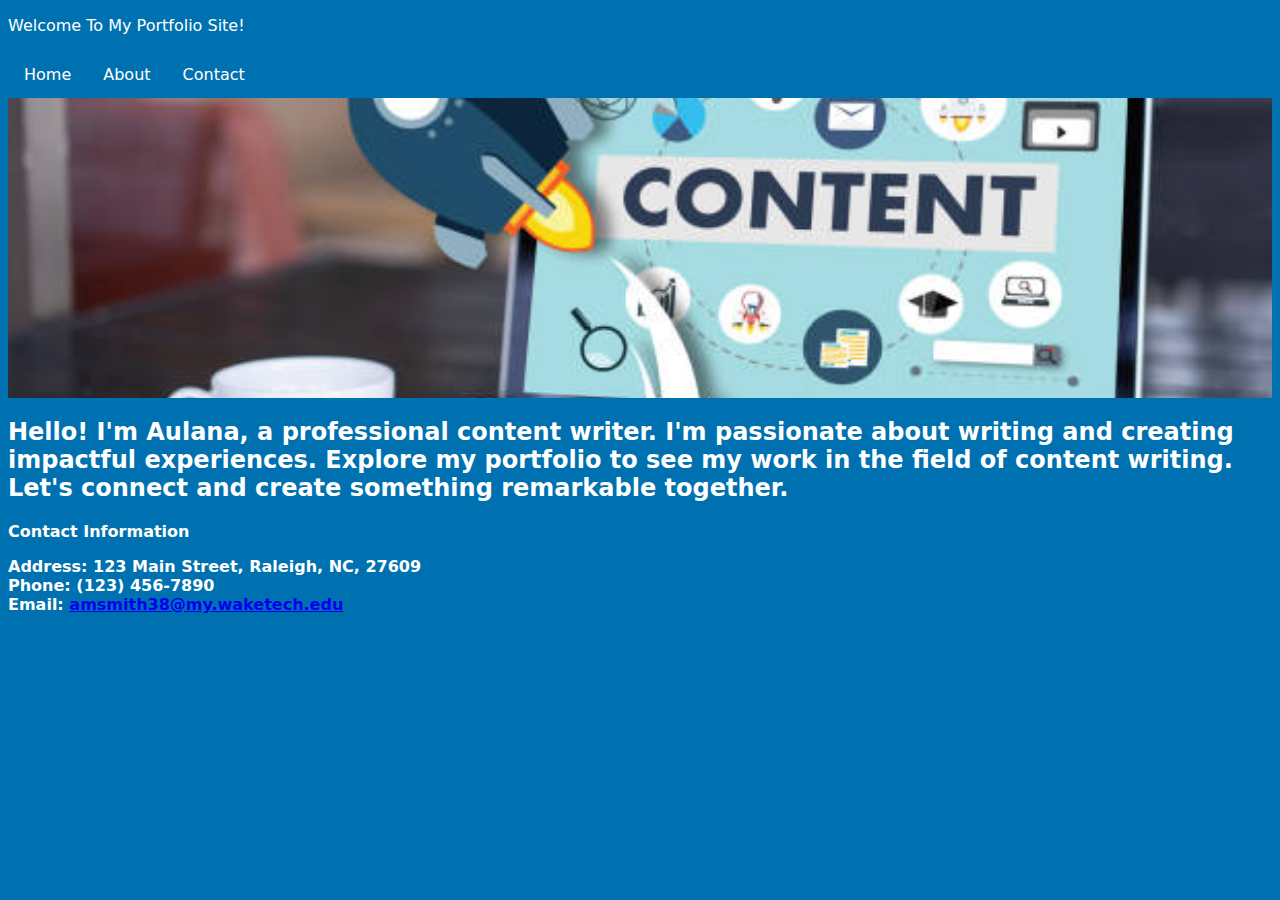
<file: index.html>
<!DOCTYPE html>
<html lang="en">
<head>
<meta charset="utf-8">
<title>Home</title>
<meta name="keywords" content="content creator, writing services, copywriting, blogging, startup content, web contents, freelance blog, content strategy, startup copywriter, home, welcome, Aulana">
<meta name="description" content="Unlock the power of captivating content for your startup. Discover a skilled content creator specializing in engaging storytelling, persuasive copywriting, and SEO-driven strategies. Elevate your brand with compelling blog posts, website content, and social media campaigns. Connect with Aulana to transform your startup's story into an unforgettable journey of success.">
<style>
body, td, th {
    font-family: "Lucida Grande", "Lucida Sans Unicode", "Lucida Sans", "DejaVu Sans", Verdana, sans-serif;
    color: #FFFFFF;
}
body {
    background-color: #0071B0;
    background-image: url();
    font-family: "Lucida Grande", "Lucida Sans Unicode", "Lucida Sans", "DejaVu Sans", Verdana, sans-serif;
    color: #FFFFFF;
    background-repeat: repeat;
}
#contact-info {
    font-family: "Lucida Grande", "Lucida Sans Unicode", "Lucida Sans", "DejaVu Sans", Verdana, sans-serif;
}
#contact-info h2 {
    font-family: "Lucida Grande", "Lucida Sans Unicode", "Lucida Sans", "DejaVu Sans", Verdana, sans-serif;
}
</style>
<link href="menu.css" rel="stylesheet" type="text/css">
<link href="contactinfo.css" rel="stylesheet" type="text/css">
<link href="gallery-container.css" rel="stylesheet" type="text/css">
</head>

<body>
<header class="header">
  <p>Welcome To My Portfolio Site! </p>
  
  <div>
    <ul id="menu">
      <li><a href="index.html">Home</a></li>
      <li><a href="about.html">About</a></li>
      <li><a href="contact.html">Contact</a></li>
    </ul>
  </div>
</header>

<footer class="footer">
  <div id="gallery-container">
    <img src="assets/image2.jpg" alt="Image 2">
  </div>
  
  <h2>Hello! I'm Aulana, a professional content writer. I'm passionate about writing and creating impactful experiences. Explore my portfolio to see my work in the field of content writing. Let's connect and create something remarkable together.</h2>
  
  <p><strong>Contact Information</strong></p>
  <p><strong>Address: 123 Main Street, Raleigh, NC, 27609<br>
  Phone: (123) 456-7890<br>
  Email: <a href="mailto:amsmith38@my.waketech.edu">amsmith38@my.waketech.edu</a></strong></p>
</footer>

</body>
</html>
</file>
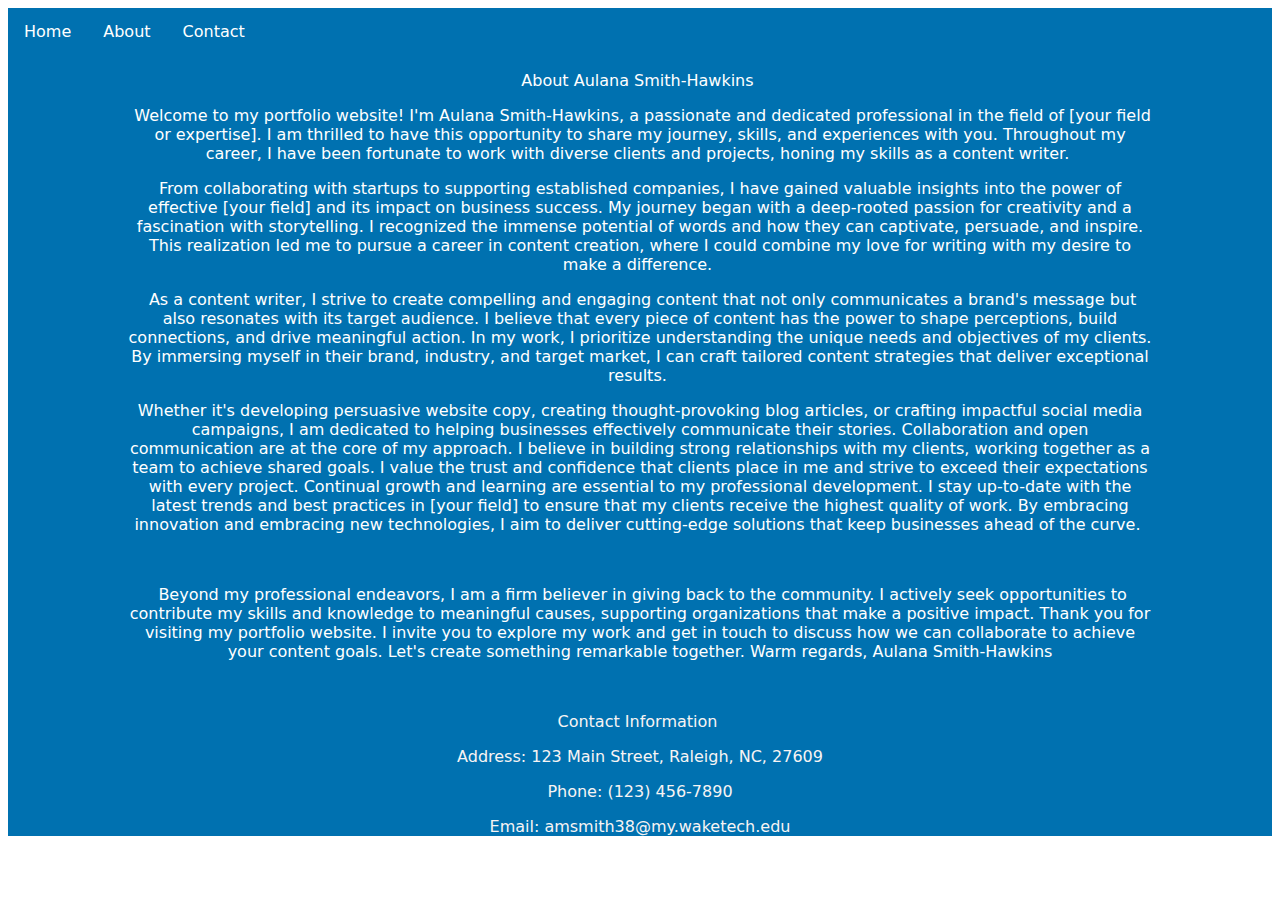
<file: about.html>
<!doctype html>
<html>
<head>
<meta charset="utf-8">
<title>about</title>
<link href="styles.css" rel="stylesheet" type="text/css">
<link href="menu.css" rel="stylesheet" type="text/css">
<link href="contactinfo.css" rel="stylesheet" type="text/css">
</head>

<body style="color: #0070B0;">
<header><div>
    <ul id="menu">
      <li><a href="index.html">Home</a></li>
      <li><a href="about.html">About</a></li>
      <li><a href="contact.html">Contact</a></li>
    </ul>
  </div>
  <p> About Aulana Smith-Hawkins&nbsp;</p>
  <blockquote>
    <blockquote>
      <blockquote>
        <p>&nbsp;Welcome to my portfolio website! I'm Aulana Smith-Hawkins, a passionate and dedicated professional in the field of [your field or expertise]. I am thrilled to have this opportunity to share my journey, skills, and experiences with you.
          
          Throughout my career, I have been fortunate to work with diverse clients and projects, honing my skills as a content writer.&nbsp;</p>
        <p>From collaborating with startups to supporting established companies, I have gained valuable insights into the power of effective [your field] and its impact on business success.
          
          My journey began with a deep-rooted passion for creativity and a fascination with storytelling. I recognized the immense potential of words and how they can captivate, persuade, and inspire. This realization led me to pursue a career in content creation, where I could combine my love for writing with my desire to make a difference.&nbsp;</p>
        <p>&nbsp;As a content writer, I strive to create compelling and engaging content that not only communicates a brand's message but also resonates with its target audience. I believe that every piece of content has the power to shape perceptions, build connections, and drive meaningful action.
          
          In my work, I prioritize understanding the unique needs and objectives of my clients. By immersing myself in their brand, industry, and target market, I can craft tailored content strategies that deliver exceptional results.&nbsp;</p>
        <p>Whether it's developing persuasive website copy, creating thought-provoking blog articles, or crafting impactful social media campaigns, I am dedicated to helping businesses effectively communicate their stories.
          
          Collaboration and open communication are at the core of my approach. I believe in building strong relationships with my clients, working together as a team to achieve shared goals. I value the trust and confidence that clients place in me and strive to exceed their expectations with every project.
          
          Continual growth and learning are essential to my professional development. I stay up-to-date with the latest trends and best practices in [your field] to ensure that my clients receive the highest quality of work. By embracing innovation and embracing new technologies, I aim to deliver cutting-edge solutions that keep businesses ahead of the curve.&nbsp;</p>
        <p>&nbsp;</p>
        <p>&nbsp;Beyond my professional endeavors, I am a firm believer in giving back to the community. I actively seek opportunities to contribute my skills and knowledge to meaningful causes, supporting organizations that make a positive impact.
          
          Thank you for visiting my portfolio website. I invite you to explore my work and get in touch to discuss how we can collaborate to achieve your content goals. Let's create something remarkable together.
          
          Warm regards,
          Aulana Smith-Hawkins </p>
      </blockquote>
<footer class="contactinfo">
  <p>&nbsp;</p>
  <p>Contact Information&nbsp;</p>
<p>&nbsp;Address: 123 Main Street, Raleigh, NC, 27609&nbsp;</p>
  <p>&nbsp;Phone: (123) 456-7890&nbsp;</p>
  <p>Email: amsmith38@my.waketech.edu</p>
</footer>
</html>
</file>
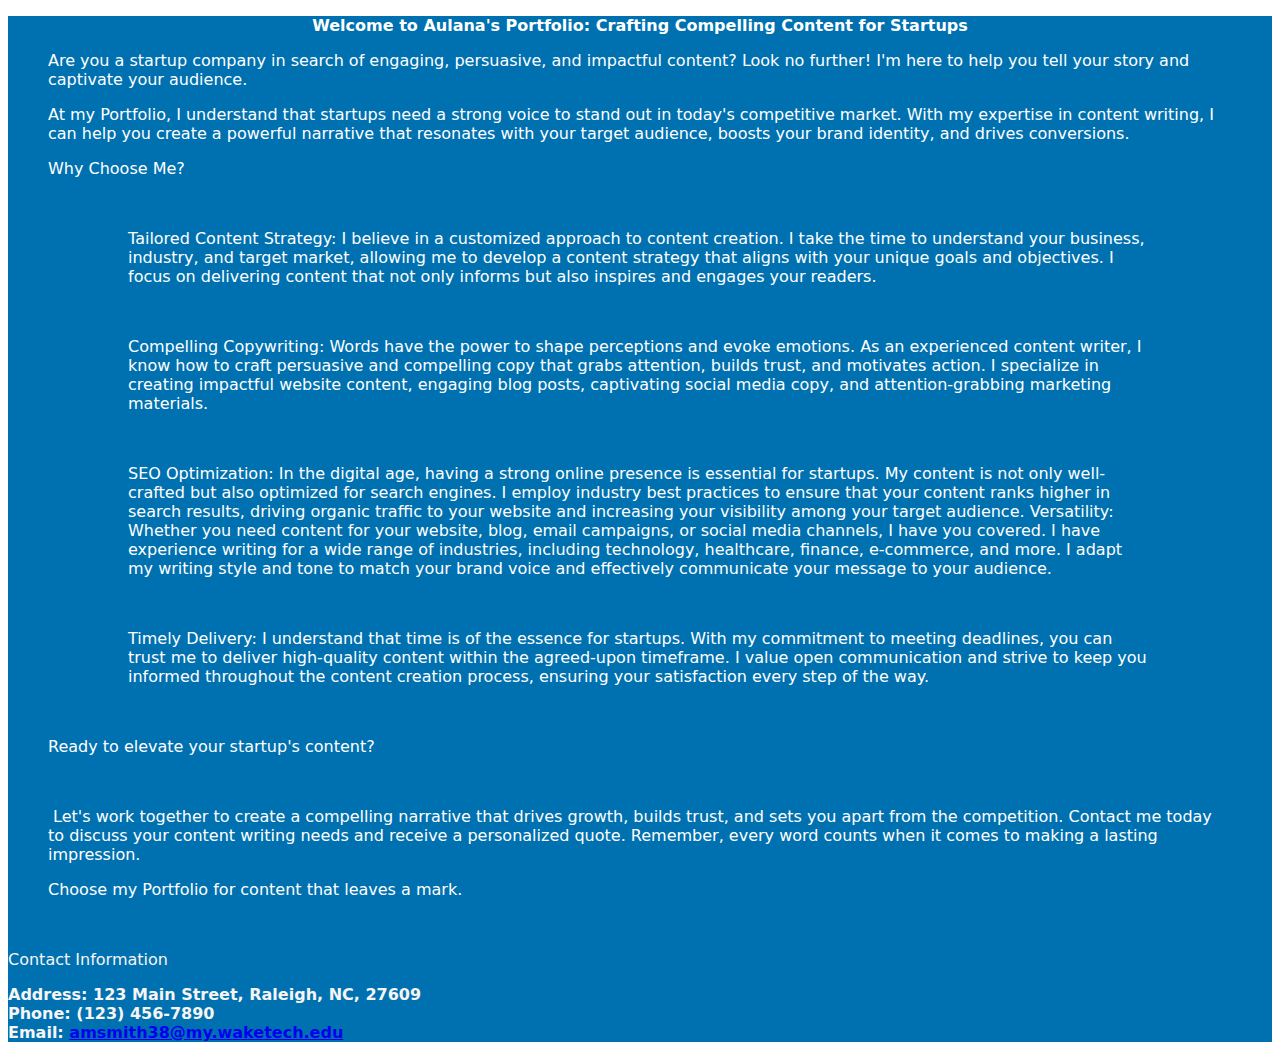
<file: Landing Page.html>
<!doctype html>
<html>
<head>
<meta charset="utf-8">
<title>Landing Page</title>
<link href="landing page.css" rel="stylesheet" type="text/css">
<link href="contactinfo.css" rel="stylesheet" type="text/css">
</head>

<body>
<header>
  <p style="text-align: center; font-size: 16px; font-weight: bold;">Welcome to Aulana's Portfolio: Crafting Compelling Content for Startups</p>
<blockquote>
    <p>Are you a startup company in search of engaging, persuasive, and impactful content? Look no further! I'm here to help you tell your story and captivate your audience.&nbsp;</p>
    <p>At my Portfolio, I understand that startups need a strong voice to stand out in today's competitive market. With my expertise in content writing, I can help you create a powerful narrative that resonates with your target audience, boosts your brand identity, and drives conversions.&nbsp;</p>
    <p>Why Choose Me?&nbsp;</p>
    <blockquote>
      <blockquote>
        <p>&nbsp;</p>
        <p>Tailored Content Strategy: I believe in a customized approach to content creation. I take the time to understand your business, industry, and target market, allowing me to develop a content strategy that aligns with your unique goals and objectives. I focus on delivering content that not only informs but also inspires and engages your readers.&nbsp;</p>
<p>&nbsp;</p>
        <p>Compelling Copywriting: Words have the power to shape perceptions and evoke emotions. As an experienced content writer, I know how to craft persuasive and compelling copy that grabs attention, builds trust, and motivates action. I specialize in creating impactful website content, engaging blog posts, captivating social media copy, and attention-grabbing marketing materials.&nbsp;</p>
<p>&nbsp;</p>
        <p>SEO Optimization: In the digital age, having a strong online presence is essential for startups. My content is not only well-crafted but also optimized for search engines. I employ industry best practices to ensure that your content ranks higher in search results, driving organic traffic to your website and increasing your visibility among your target audience. Versatility: Whether you need content for your website, blog, email campaigns, or social media channels, I have you covered. I have experience writing for a wide range of industries, including technology, healthcare, finance, e-commerce, and more. I adapt my writing style and tone to match your brand voice and effectively communicate your message to your audience.&nbsp;</p>
<p>&nbsp;</p>
        <p>Timely Delivery: I understand that time is of the essence for startups. With my commitment to meeting deadlines, you can trust me to deliver high-quality content within the agreed-upon timeframe. I value open communication and strive to keep you informed throughout the content creation process, ensuring your satisfaction every step of the way.</p>
      </blockquote>
    </blockquote>
    <p>&nbsp;</p>
    <p>Ready to elevate your startup's content?</p>
    <p>&nbsp;</p>
    <p>&nbsp;Let's work together to create a compelling narrative that drives growth, builds trust, and sets you apart from the competition. Contact me today to discuss your content writing needs and receive a personalized quote. Remember, every word counts when it comes to making a lasting impression.&nbsp;</p>
    <p>Choose my Portfolio for content that leaves a mark.&nbsp;</p>
    <p>&nbsp;</p>
</blockquote>
	<span class="contactinfo" style="text-align: center">Contact Information
	</h2>
    </span>
	<p><strong class="contactinfo"> Address: 123 Main Street, Raleigh, NC, 27609 <br>
	  Phone: (123) 456-7890<br>
	  Email: <a href="mailto:amsmith38@my.waketech.edu">amsmith38@my.waketech.edu</a></strong><strong></strong> </p>
  </div>
</header>
</body>
</html>
</file>
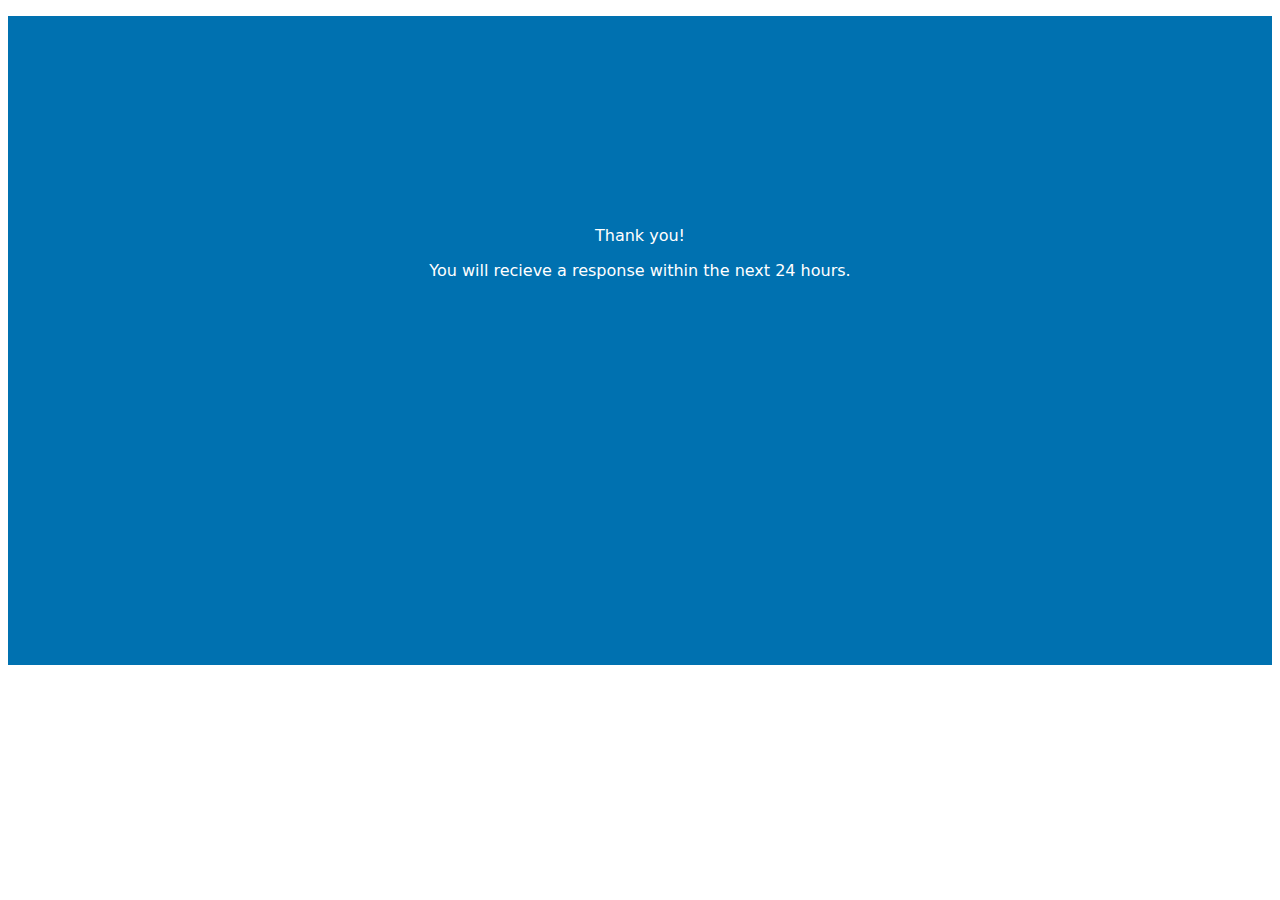
<file: thank_you.html>
<!doctype html>
<html>
<head>
<meta charset="utf-8">
<title>thank_you</title>
<link href="styles.css" rel="stylesheet" type="text/css">
</head>

<body>
<header>
  <p>&nbsp;</p>
  <p>&nbsp;</p>
  <p>&nbsp;</p>
  <p>&nbsp;</p>
  <p>&nbsp;</p>
  <p>&nbsp;</p>
  <p> Thank you!</p>
<p>You will recieve a response within the next 24 hours.</p>
  <p>&nbsp;</p>
  <p>&nbsp;</p>
  <p>&nbsp;</p>
  <p>&nbsp;</p>
  <p>&nbsp;</p>
  <p>&nbsp;</p>
  <p>&nbsp;</p>
  <p>&nbsp;</p>
  <p>&nbsp;</p>
  <p>&nbsp;</p>
  <p>&nbsp;</p>
</header>
</body>
</html>
</file>
<file: menu.css>
ul {
    list-style-type: none;
    margin: 0;
    padding: 0;
    overflow: hidden;
    background-color: #0071B0;
    text-align: justify;
}

li {
    float: left;
}

li a {
    display: block;
    color: white;
    text-align: justify;
    padding: 14px 16px;
    text-decoration: none;
}

/* Change the link color to #111 (black) on hover */
li a:hover {
    background-color: #ddd;
    color: black;
    text-align: justify;
}
</file>
<file: contactinfo.css>
@charset "utf-8";
body header div {
}
.contactinfo {
    color: #F7F4F4;
    font-family: "Lucida Grande", "Lucida Sans Unicode", "Lucida Sans", "DejaVu Sans", Verdana, sans-serif;
    text-align: center;
    background-color: #0071B0;
}
.contactinfo {
}
</file>
<file: gallery-container.css>
@charset "utf-8";
#gall {
}
#gallery-container {
  display: flex;
  flex-wrap: wrap;
  overflow: hidden; /
  width: 400px; 
  height: 300px;
}

#gallery-container img {
  width: 100%;
  height: 100%;
  object-fit: cover;
  transition: transform 0.5s ease; /* Add smooth transition for image rotation */
}
</file>
<file: styles.css>
@charset "utf-8";
header {
    font-family: "Lucida Grande", "Lucida Sans Unicode", "Lucida Sans", "DejaVu Sans", Verdana, sans-serif;
    text-align: center;
    background-color: #0071B0;
    -webkit-box-shadow: 0px 0px #0071B0;
    box-shadow: 0px 0px #0071B0;
    background-size: contain;
    color: #FFFFFF;
}
.header {
}
</file>
<file: landing page.css>
@charset "utf-8";
header{
    float: none;
    font-family: "Lucida Grande", "Lucida Sans Unicode", "Lucida Sans", "DejaVu Sans", Verdana, sans-serif;
    color: #FFFFFF;
    background-color: #0071B0;
    text-align: left;
}
 {
}
</file>
